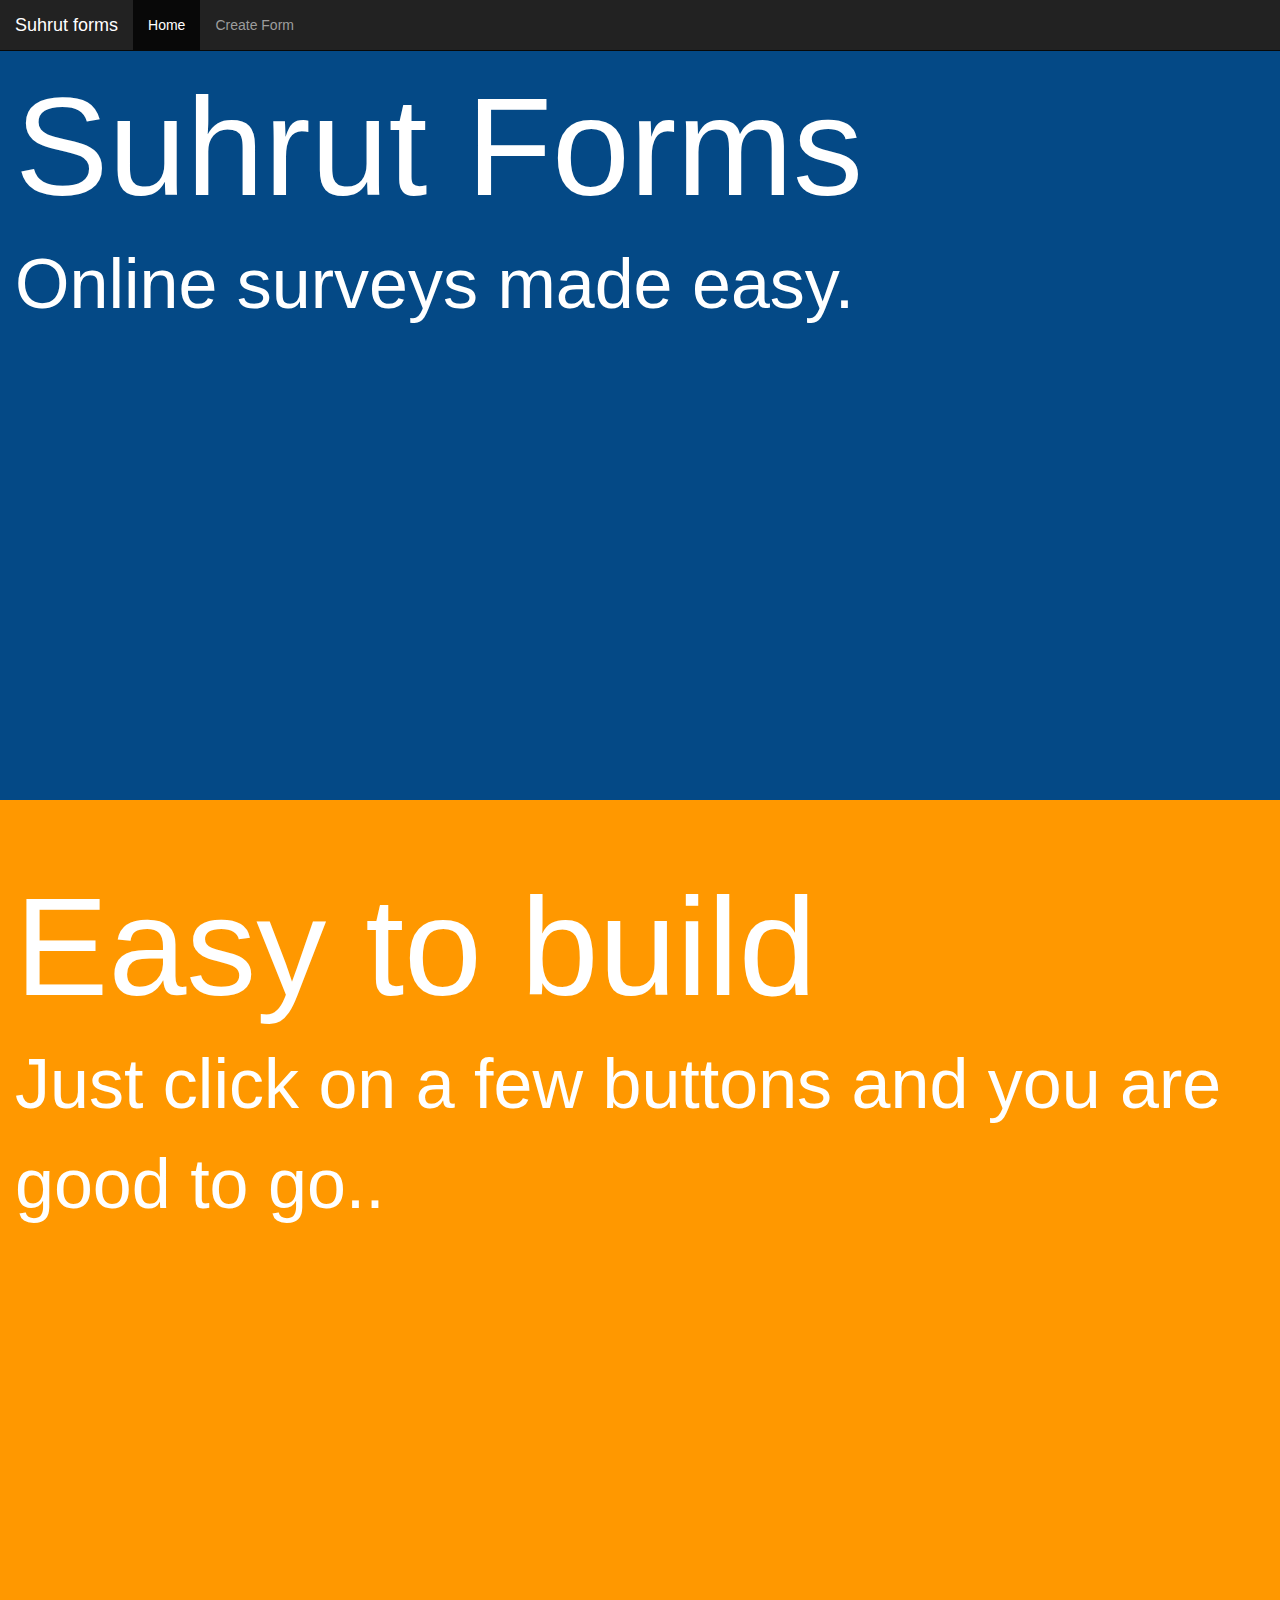
<file: home.html>
<html>
    <head>
        <title>
            My Page
        </title>
        <link rel="stylesheet" href="https://maxcdn.bootstrapcdn.com/bootstrap/3.4.1/css/bootstrap.min.css">
        <link rel="stylesheet" href="home.css">
        <meta charset="utf-8">
        <meta name="viewport" content="width=device-width, initial-scale=1">
        <link rel="stylesheet" href="https://maxcdn.bootstrapcdn.com/bootstrap/3.4.1/css/bootstrap.min.css">
        <script src="https://ajax.googleapis.com/ajax/libs/jquery/3.5.1/jquery.min.js"></script>
        <script src="https://maxcdn.bootstrapcdn.com/bootstrap/3.4.1/js/bootstrap.min.js"></script>

    </head>
    <body>
      <nav class="navbar navbar-inverse navbar-fixed-top">
        <div class="container-fluid">
          <div class="navbar-header">
            <a class="navbar-brand" href="home.html">Suhrut forms</a>
          </div>
          <ul class="nav navbar-nav">
                <li class="active"><a href="home.html">Home</a></li>
                <li><a href="Createform.html">Create Form</a></li>
                <!-- <li><a href="#">Page 2</a></li>
                <li><a href="#">Page 3</a></li> -->
              </ul>
            </div>
          </nav>
        <div id="section1" class="container-fluid">
          <h1 class="heading">Suhrut Forms</h1>
          <p class="para">Online surveys made easy.</p>
        </div>
        <div id="section2" class="container-fluid">
          <h1 class="heading">Easy to build</h1>
          <p class="para">Just click on a few buttons and you are good to go..</p>
        </div>
    </body>
</html>
</file>
<file: home.css>
#section1 {
    padding-top:50px;
    height:800px;
    color: #fff; 
    background-color: #044986;
    background-size: cover;
    /* display: flex; */
    /* align-items: center; */
    /* justify-content: center; */
}

#section2 {
    padding-top:50px;
    height:800px;
    color: #fff; 
    background-color: #ff9800;
    background-size: cover;
}
.heading{
    font-size: 1000%;
}
.para{
    font-size: 500%;
}
</file>
